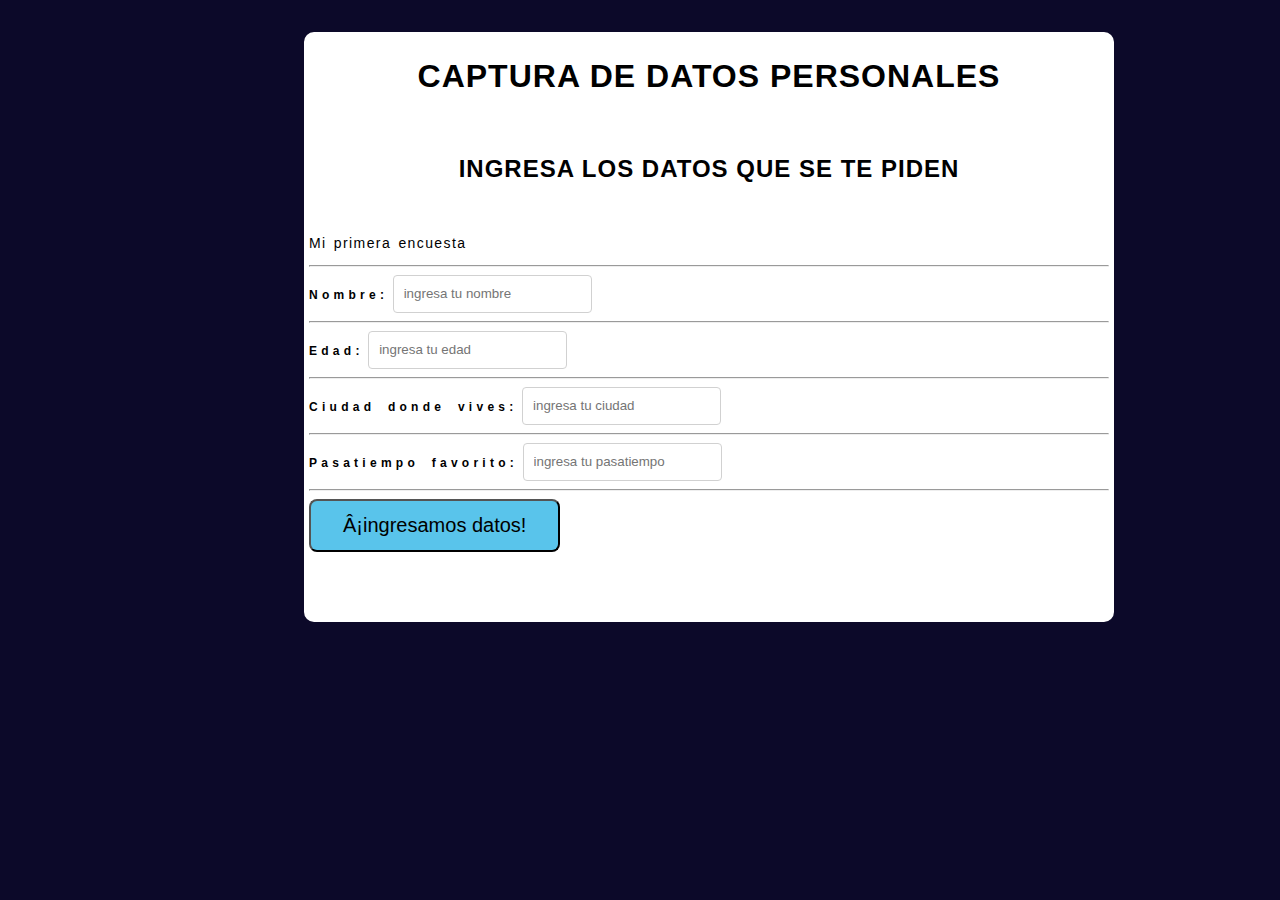
<file: index.html>
<!DOCTYPE html>
<html lang="en">
<head>
    <meta charset="UTF - 8">
    <meta name="viewport" content="width=device-width, initial-scale=1.0">
  <title>Captura de datos</title>
  <link rel="stylesheet" href="style.css">
</head>
<body>
   <div class="dive">
        <h1>Captura de datos personales</h1><br>
        <h2>Ingresa los datos que se te piden</h2><br>
        <p>Mi primera encuesta</p>
        <hr>
        <label for="Name">Nombre:</label>
        <input type="text" id="Name" name="Name" placeholder="ingresa tu nombre"/><hr>
        <label for="Age">Edad:</label>
        <input type="number" id="Age" name="Age" placeholder="ingresa tu edad"/><hr>
        <label for="City">Ciudad donde vives:</label>
        <input type="text" id="City" name="City" placeholder="ingresa tu ciudad"/><hr>
        <label for="Hobby">Pasatiempo favorito:</label>
        <input type="text" id="hobby" name="hobby" placeholder="ingresa tu pasatiempo"/><hr>
        <a href="resultados.html">
            <button type="button" a href>¡ingresamos datos!</button></a>
   </div>
        
</body>
</html>
</file>
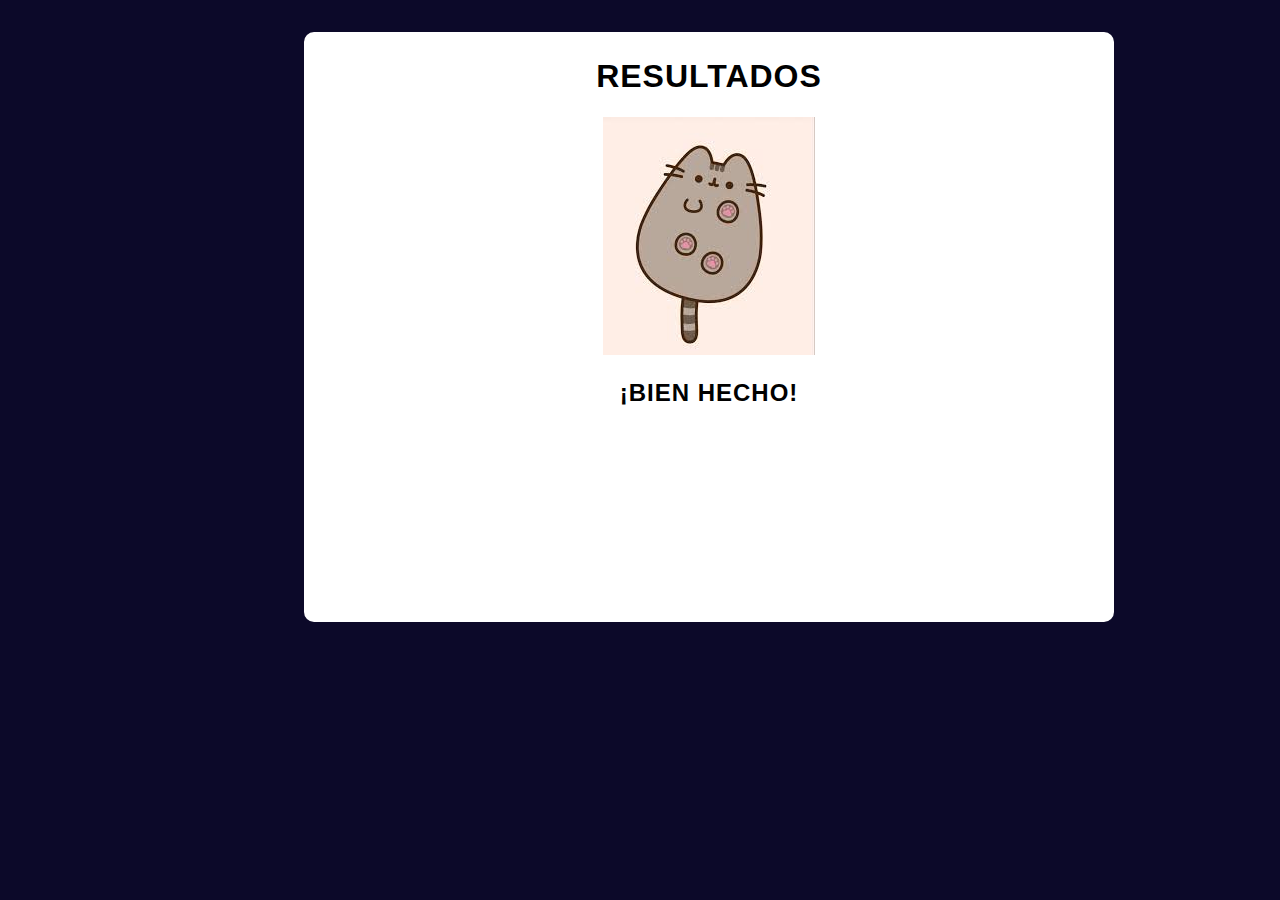
<file: resultados.html>
<!DOCTYPE html>
<html lang="esp">
<head>
    <meta charset="UTF-8">
    <title>¡resultados de datos!</title>
    <link rel="stylesheet" href="style.css">
</head>
<body>
    <div class="dive2">
    <h1>Resultados</h1>
    <center>
        <img src="pusheen.jpeg" alt="pusheen"
    </center>    
<br>
    <h2>¡Bien hecho!</h2>
    </div>
    
</body>
</html>
</file>
<file: style.css>
body{
    margin: 0;
    padding: 0;
    font-family: sans-serif;
    background-color: rgb(12, 9, 41);
    padding-bottom: 5rem;
  }
  
  h1,
  h2 {
    color: black;
    padding: 0rem 0;
    text-align: center;
    text-transform: uppercase;
    font-family: "Arial", cursive;
    letter-spacing: 1px;
  }

  p{
    font-family: Arial, Helvetica, sans-serif;
    font-size: 14px;
    letter-spacing: 1.4px;
    word-spacing: 2px;
    color: #000000;
    font-weight: normal;
    text-decoration: none;
    font-style: normal;
    font-variant: normal;
    text-transform: none;
  }

  label {
    font-family: arial, sans-serif;
    font-size: 12px;
    font-weight: bold;
    letter-spacing: 3.2pt;
    word-spacing: 3.8pt;
    color: black;
  }
  input[type="date"] {
    height: 38px;
    padding: 6px 10px;
    background-color: #fff;
    border: 1px solid #d1d1d1;
    border-radius: 4px;
    box-shadow: none;
    box-sizing: border-box;
  }

  input[type="submit"] {
    padding-top: 2rem 0;
    background-color:#59c4eb;
    border-radius:8px;
    display:inline-block;
    cursor:pointer;
    color:black;
    font-family:Arial;
    font-size:20px;
    padding:13px 32px;
  }

  input {
    height: 38px;
    padding: 6px 10px;
    background-color: #fff;
    border: 1px solid #d1d1d1;
    border-radius: 4px;
    box-shadow: none;
    box-sizing: border-box;
  }
  
  button{
      background-color:#59c4eb;
      border-radius:8px;
      display:inline-block;
      cursor:pointer;
      color:black;
      font-family:Arial;
      font-size:20px;
      padding:13px 32px;
  }
  
  .dive {
    height:580px;
    width: 800px;
    border: 5px solid #FFFFFF;
    border-radius: 10px;
    background-color: white;
    margin-top: 2rem;
    margin-left: 19rem;
  }

  .dive2 {
    height:580px;
    width: 800px;
    border: 5px solid #FFFFFF;
    border-radius: 10px;
    background-color: white;
    margin-top: 2rem;
    margin-left: 19rem;
  }
    
  #popUpBox{
    width: 500px;
    overflow: hidden;
    background: rgb(255, 243, 243);
    border-color: black;
    box-shadow: 0 0 10px black;
    border-radius: 10px;
    position: absolute;
    top: 50%;
    left: 50%;
    transform: translate(-50%, -50%);
    z-index: 9999;
    padding: 10px;
    text-align: center;
    display: none;
  }
</file>
